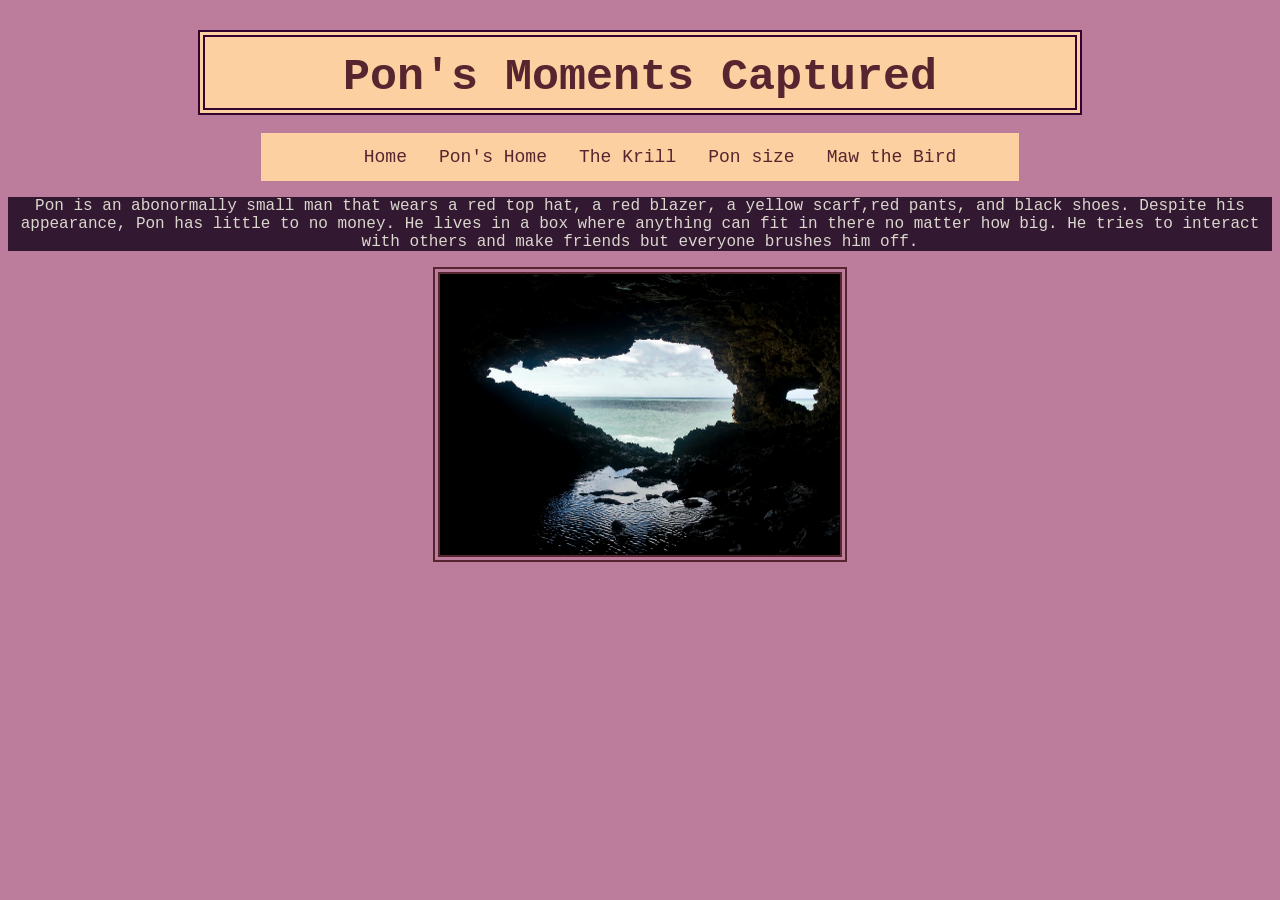
<file: index.html>
<!DOCTYPE html>
<html>
<head>
	<meta charset="utf-8">
	<meta name="viewport" content="width=device-width, initial-scale=1">
	<title>The Most Annoying Man</title>
	<link rel="stylesheet" type="text/css" href="styles.css">
</head>
<body>
	<h1>Pon's Moments Captured</h1>

	<ul>
		<li><a href="index.html">Home</a></li>
		<li><a href="landscape.html">Pon's Home</a></li>
		<li><a href="audio.html">The Krill</a></li>
		<li><a href="animation.html">Pon size</a></li>
		<li><a href="3dmodel.html">Maw the Bird</a></li>
	</ul>

	<p>Pon is an abonormally small man that wears a red top hat, a red blazer, a yellow scarf,red pants, and black shoes. Despite his appearance, Pon has little to no money. He lives in a box where anything can fit in there no matter how big. He tries to interact with others and make friends but everyone brushes him off.</p>
	<img src="images/sea.jpg" width="400px alt="cave>
	<br>

</body>
</html>
</file>
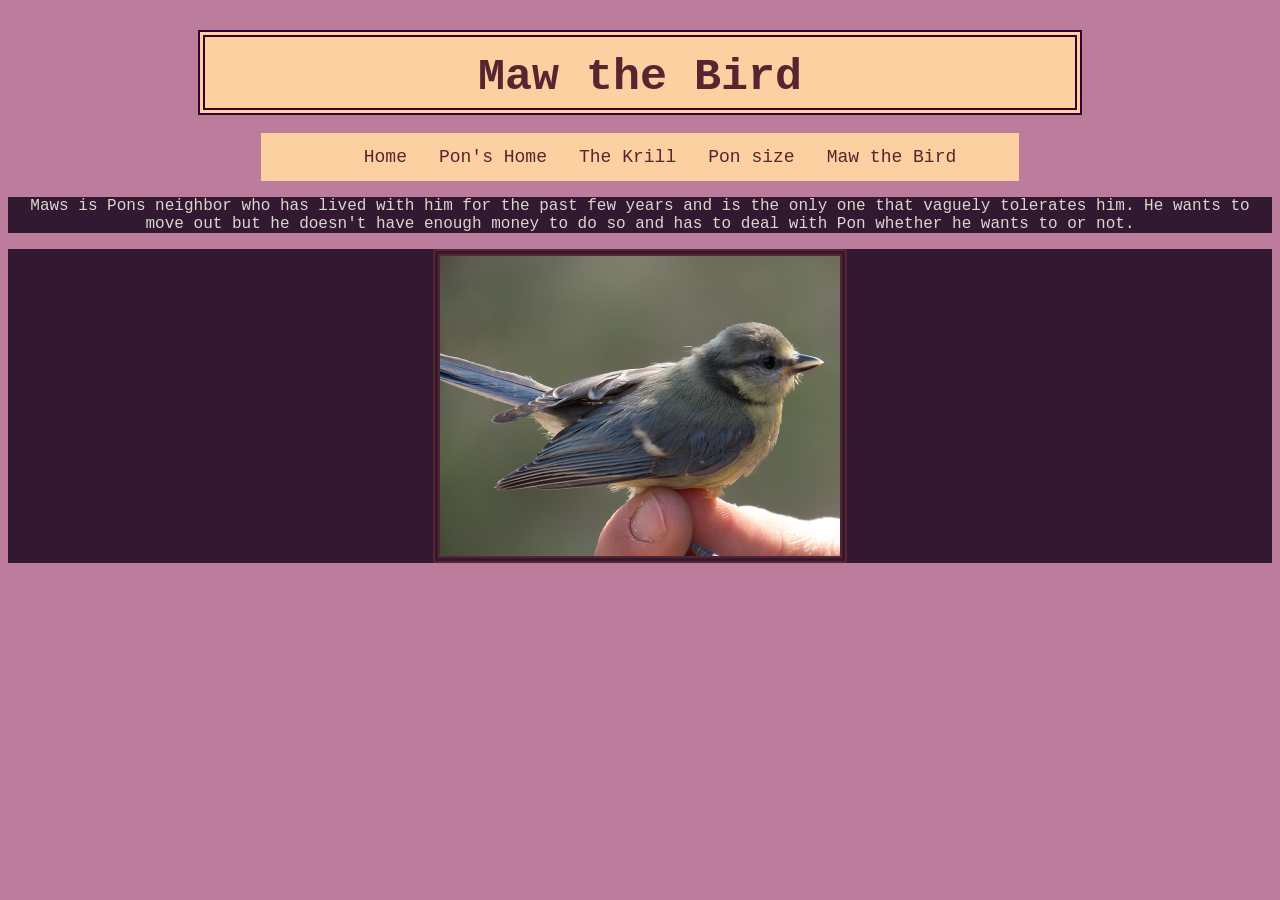
<file: 3dmodel.html>
<!DOCTYPE html>
<html>
<head>
	<meta charset="utf-8">
	<meta name="viewport" content="width=device-width, initial-scale=1">
	<title>Neighbor</title>
	<link rel="stylesheet" type="text/css" href="styles.css">
</head>
<body>
<h1>Maw the Bird</h1>

	<ul>
		<li><a href="index.html">Home</a></li>
		<li><a href="landscape.html">Pon's Home</a></li>
		<li><a href="audio.html">The Krill</a></li>
		<li><a href="animation.html">Pon size</a></li>
		<li><a href="3dmodel.html">Maw the Bird</a></li>
	</ul>
	
<p>Maws is Pons neighbor who has lived with him for the past few years and is the only one that vaguely tolerates him. He wants to move out but he doesn't have enough money to do so and has to deal with Pon whether he wants to or not.<p>
<img src="images/bird.jpg" width="400px" alt="bird">
</body>
</html>
</file>
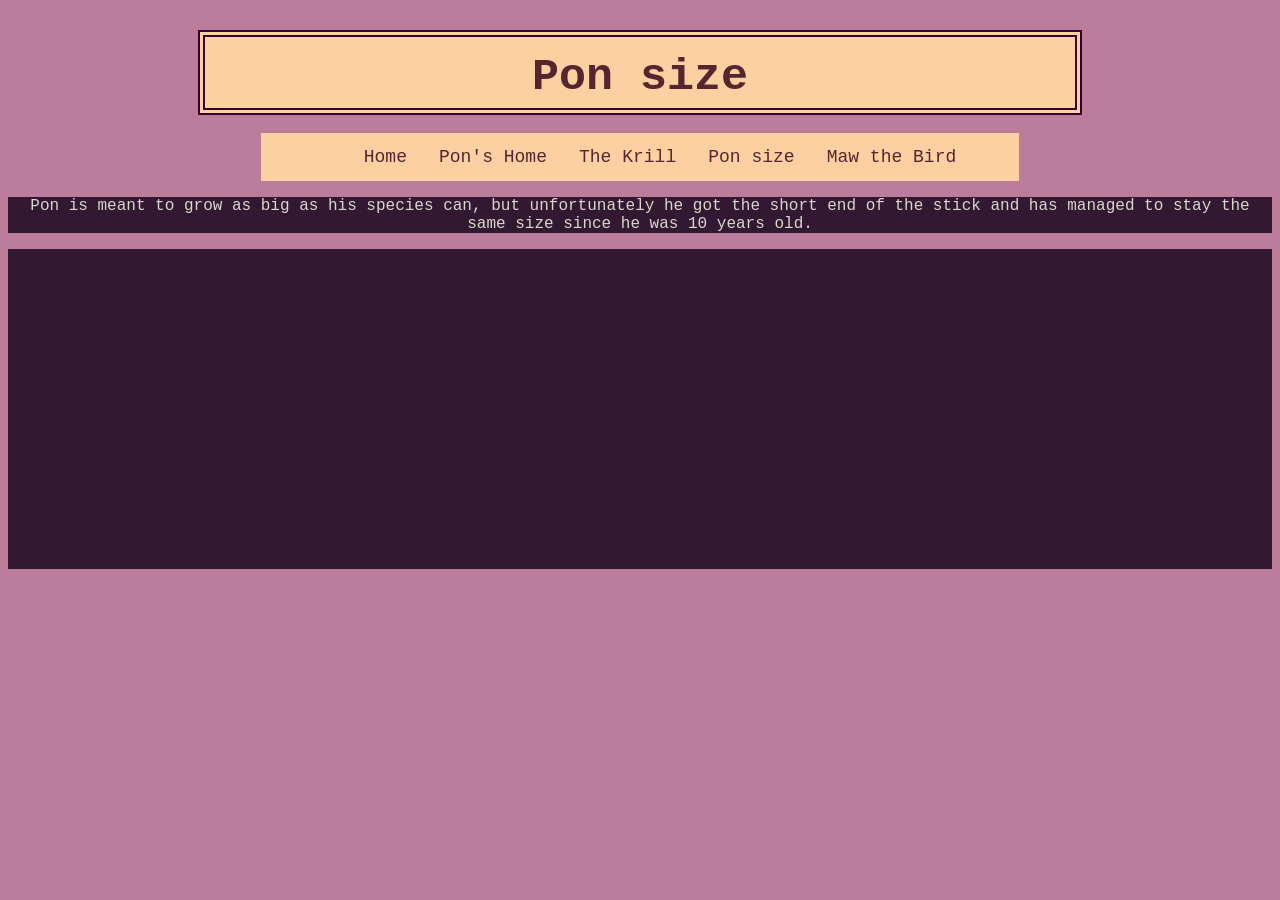
<file: animation.html>
<!DOCTYPE html>
<html>
<head>
	<meta charset="utf-8">
	<meta name="viewport" content="width=device-width, initial-scale=1">
	<title>Pon's life</title>
	<link rel="stylesheet" type="text/css" href="styles.css">
</head>
<body>
<h1>Pon size</h1>

	<ul>
		<li><a href="index.html">Home</a></li>
		<li><a href="landscape.html">Pon's Home</a></li>
		<li><a href="audio.html">The Krill</a></li>
		<li><a href="animation.html">Pon size</a></li>
		<li><a href="3dmodel.html">Maw the Bird</a></li>
	</ul>
	
<p>Pon is meant to grow as big as his species can, but unfortunately he got the short end of the stick and has managed to stay the same size since he was 10 years old.<p>

<iframe width="560" height="315" src="https://www.youtube.com/embed/NNpQB6-4l0Y?si=eDa8FrEzv9dCNlRt" title="YouTube video player" frameborder="0" allow="accelerometer; autoplay; clipboard-write; encrypted-media; gyroscope; picture-in-picture; web-share" referrerpolicy="strict-origin-when-cross-origin" allowfullscreen></iframe>

</body>
</html>
</file>
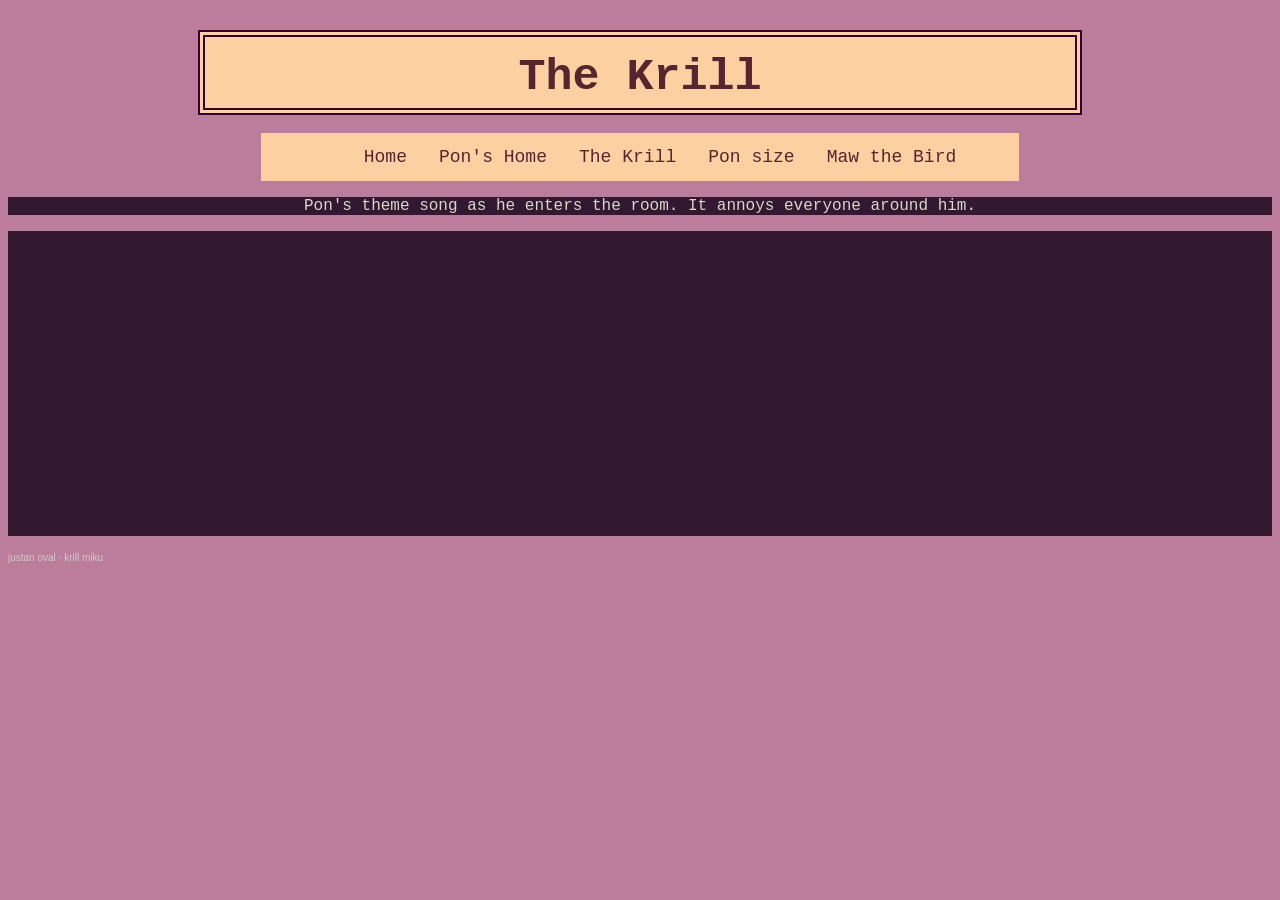
<file: audio.html>
<!DOCTYPE html>
<html>
<head>
	<meta charset="utf-8">
	<meta name="viewport" content="width=device-width, initial-scale=1">
	<title>Pon's Theme Song</title>
	<link rel="stylesheet" type="text/css" href="styles.css">
</head>
<body>
<h1>The Krill</h1>

	<ul>
		<li><a href="index.html">Home</a></li>
		<li><a href="landscape.html">Pon's Home</a></li>
		<li><a href="audio.html">The Krill</a></li>
		<li><a href="animation.html">Pon size</a></li>
		<li><a href="3dmodel.html">Maw the Bird</a></li>
	</ul>
	
<p>Pon's theme song as he enters the room. It annoys everyone around him.<p>

<iframe width="100%" height="300" scrolling="no" frameborder="no" allow="autoplay; encrypted-media" src="https://w.soundcloud.com/player/?url=https%3A//api.soundcloud.com/tracks/soundcloud%253Atracks%253A2248122560&color=%23ff5500&auto_play=false&hide_related=false&show_comments=true&show_user=true&show_reposts=false&show_teaser=true&visual=true"></iframe><div style="font-size: 10px; color: #cccccc;line-break: anywhere;word-break: normal;overflow: hidden;white-space: nowrap;text-overflow: ellipsis; font-family: Interstate,Lucida Grande,Lucida Sans Unicode,Lucida Sans,Garuda,Verdana,Tahoma,sans-serif;font-weight: 100;"><a href="https://soundcloud.com/justanoval" title="justan oval" target="_blank" style="color: #cccccc; text-decoration: none;">justan oval</a> · <a href="https://soundcloud.com/justanoval/krill-miku" title="krill miku" target="_blank" style="color: #cccccc; text-decoration: none;">krill miku</a></div>

</body>
</html>
</file>
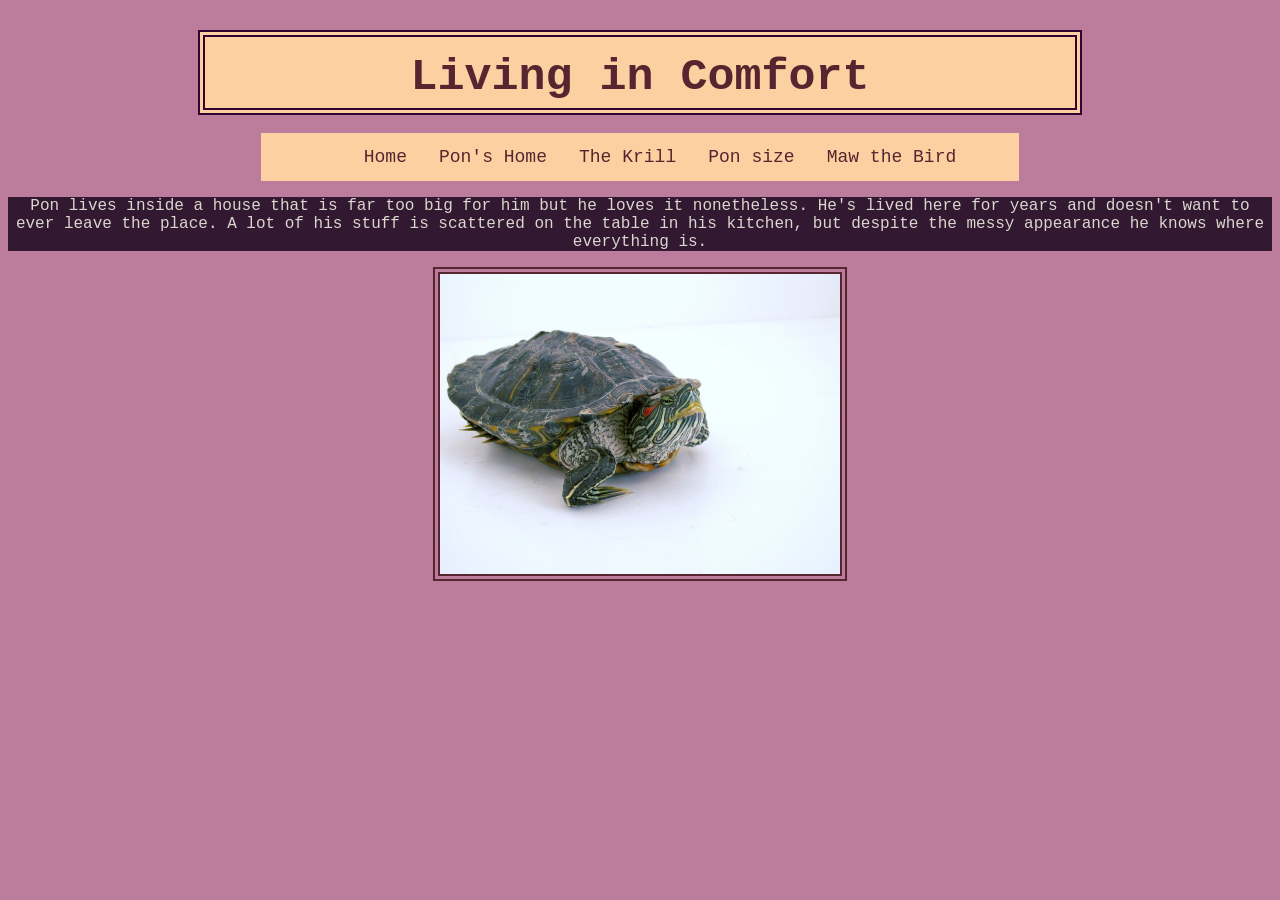
<file: landscape.html>
<!DOCTYPE html>
<html>
<head>
	<meta charset="utf-8">
	<meta name="viewport" content="width=device-width, initial-scale=1">
	<title>Pon's Home</title>
	<link rel="stylesheet" type="text/css" href="styles.css">
</head>
<body>
	<h1>Living in Comfort</h1>

		<ul>
		<li><a href="index.html">Home</a></li>
		<li><a href="landscape.html">Pon's Home</a></li>
		<li><a href="audio.html">The Krill</a></li>
		<li><a href="animation.html">Pon size</a></li>
		<li><a href="3dmodel.html">Maw the Bird</a></li>
	</ul>

	<p>Pon lives inside a house that is far too big for him but he loves it nonetheless. He's lived here for years and doesn't want to ever leave the place. A lot of his stuff is scattered on the table in his kitchen, but despite the messy appearance he knows where everything is.</p>
	<img src="images/turtle.jpg" width="400px" alt="turtle">
	<br>
	
</body>
</html>
</file>
<file: styles.css>
body{background-color: #BC7C9C;}

h1{
	background-color: #FCD0A1;
	font-family: Courier New;
	font-size: 45px;
	text-align: center;
	margin-left: 15%;
	margin-right: 15%;
	padding-top: 15px;
	padding-bottom: 5px;
	color:#56252F;
	border-style: double;
	border-width: 7px;
	border-color: #33032F;}

p{
	background-color: #331832 ;
	font-family: Courier New;
	color: #DAD7CD;
	font-size: 16px;
	text-align: center;
	margin-left: 7%
	margin-right 7%}

img{
	border-style: double;
	border-width: 7px;
	border-color: #56252F;
	display: block;
	margin-left: auto;
	margin-right: auto;}

ul{
	list-style-type: none;
	margin-left: 20%;
	margin-right: 20%;
	margin-top: -1%;
	overflow: hidden;
	background-color: #FCD0A1;
	display: flex;
	justify-content: center;}

ul li{
	float: left;}

ul li a {
	display: block;
	color:#56252F ;
	font-family: courier new;
	font-size: 18px;
	text-align: center;
	padding: 14px 16px;
	text-decoration: none;}

ul li a:hover{
	background-color: #EA638C;}
</file>
